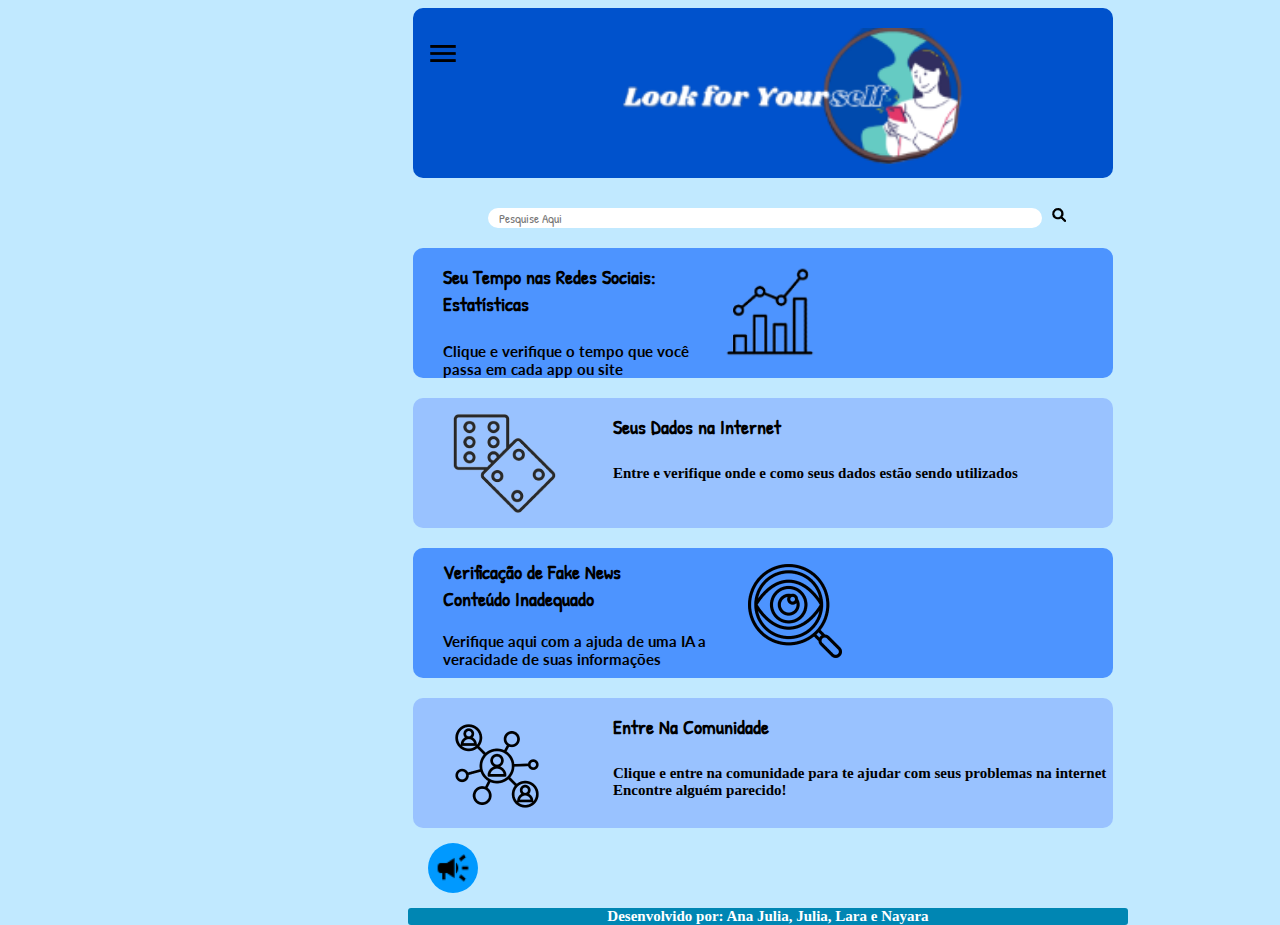
<file: index.html>
<!DOCTYPE html>
<html lang="pt-br">
<head>
    <meta charset="UTF-8">
    <meta name="viewport" content="width=device-width, initial-scale=1.0">
    <title>Look ForYourself</title>

    <link rel="stylesheet" type="text/css" href="./css/estilos.css">

    <link rel="preconnect" href="https://fonts.googleapis.com">
    <link rel="preconnect" href="https://fonts.gstatic.com" crossorigin>
    <link href="https://fonts.googleapis.com/css2?family=Patrick+Hand&display=swap" rel="stylesheet">

    <link rel="preconnect" href="https://fonts.googleapis.com">
    <link rel="preconnect" href="https://fonts.gstatic.com" crossorigin>
    <link href="https://fonts.googleapis.com/css2?family=Lato:ital,wght@0,100;0,300;0,400;0,700;0,900;1,100;1,300;1,400;1,700;1,900&family=Patrick+Hand&display=swap" rel="stylesheet">
    
  
</head>
<body>
    <header>
        <button class="menu"> <img src="./imagens/menu.png"> </button>
        <div class="logo"> <img src="./imagens/logo.png" class="logo1"> </div>
        <input type="text" class="pesquisa" placeholder="   Pesquise Aqui">
        <button  class="lupa"><img src="./imagens/lupa.png"></button>

    </header>

    <main>
      <a href="./index_e.html">  <img src="./imagens/estatistica.png" class="estatistica"> </a>
     <div class="bloco1">
        <h3 class="t1">Seu Tempo nas Redes Sociais: Estatísticas</h3> 
        <h4 class="t2"> Clique e verifique o tempo que você passa em cada app ou site </h4>
     
    </div>

       <a href="./index_d.html"> <img src="./imagens/dados.png" class="dados"></a>
     <div class="bloco2">
        <h3 class="t3">Seus Dados na Internet</h3> 
        <h4 class="t4"> Entre e verifique onde e como seus dados estão sendo utilizados </h4>
     
    </div>

    <a href="./index_f.html"> <img src="./imagens/lupa_olho.png" class="fake_news"> </a>
    <div class="bloco1">
       <h3 class="t5">Verificação de Fake News <br> Conteúdo Inadequado</h3> 
       <h4 class="t6">Verifique aqui com a ajuda de uma IA a veracidade de suas informações</h4>
    
   </div>

   
   <a href="./index_c.html"> <img src="./imagens/comunidade.png" class="comuna"> </a>
   <div class="bloco2">
      <h3 class="t7">Entre Na Comunidade</h3> 
      <h4 class="t8"> Clique e entre na comunidade para te ajudar com seus problemas na internet <br>
        Encontre alguém parecido! </h4>
   
  </div>

  <div class="fmega2">
    <img src="./imagens/megafone.png" class="mega1">
</div>
    </main>


    <footer>
        <h3 class="rodape2">Desenvolvido por: Ana Julia, Julia, Lara e Nayara</h3>
    </footer>
</body>
</html>
</file>
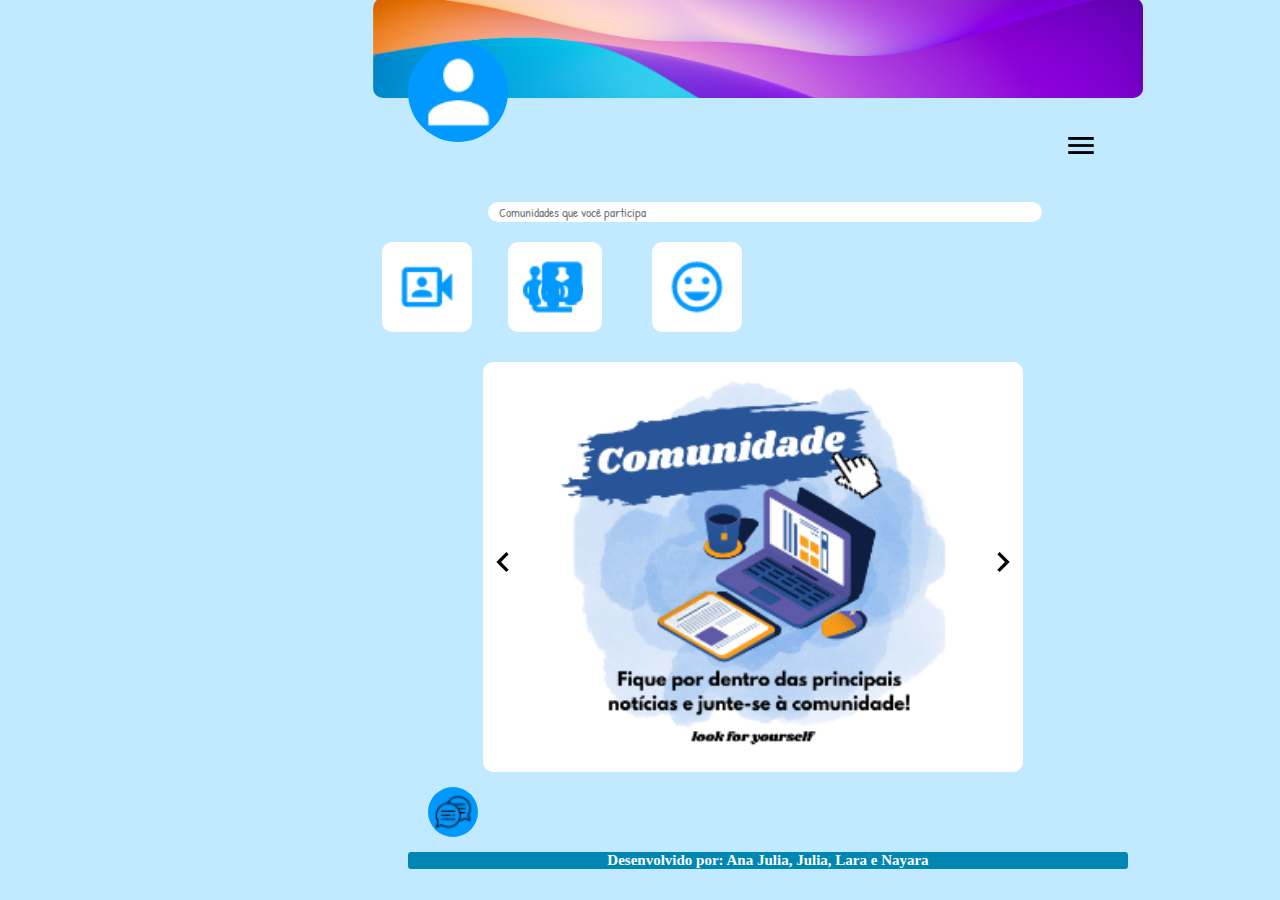
<file: index_c.html>
<!DOCTYPE html>
<html lang="pt-br">
<head>
    <meta charset="UTF-8">
    <meta name="viewport" content="width=device-width, initial-scale=1.0">
    <title>Look ForYourself</title>

    <link rel="stylesheet" type="text/css" href="./css/estilos.css">

    <link rel="preconnect" href="https://fonts.googleapis.com">
    <link rel="preconnect" href="https://fonts.gstatic.com" crossorigin>
    <link href="https://fonts.googleapis.com/css2?family=Patrick+Hand&display=swap" rel="stylesheet">

    <link rel="preconnect" href="https://fonts.googleapis.com">
    <link rel="preconnect" href="https://fonts.gstatic.com" crossorigin>
    <link href="https://fonts.googleapis.com/css2?family=Lato:ital,wght@0,100;0,300;0,400;0,700;0,900;1,100;1,300;1,400;1,700;1,900&family=Patrick+Hand&display=swap" rel="stylesheet">
    
  
</head>
<body>
    <header>
        <div> 
            <img src="./imagens/funco_c.png" class="fundo-p5">
            
            <div class="perfil">
                <img src="./imagens/perfil.png" class="iperfil">
                <a href="./index.html"> <button class="menu5"> <img src="./imagens/menu.png"> </button> </a>
            </div>
        </div>

        <input type="text" class="pesquisa" placeholder="   Comunidades que você participa">
    </header>

<main>
    <div class="fpes">
        <img src="./imagens/pessoas.png" class="pes">
    </div>

    <div class="fcam">
        <img src="./imagens/camera.png" class="pes">
    </div>

    <div class="fco">
        <img src="./imagens/conta.png" class="pes">
    </div>
    
    <div class="fso">
        <img src="./imagens/sorriso.png" class="pes">
    </div>
    
    <div class="entre">
        <img src="./imagens/seta_esquerda.png" class="se"> <img src="./imagens/entre.png" class="ientre">  <img src="./imagens/seta_direita.png" class="sd">
    </div>

    <div class="fmega2">
        <img src="./imagens/papo.png" class="mega1">
    </div>

</main>

<footer>
    <h3 class="rodape2">Desenvolvido por: Ana Julia, Julia, Lara e Nayara</h3>
</footer>
<body>
    
</body>
</html>
</file>
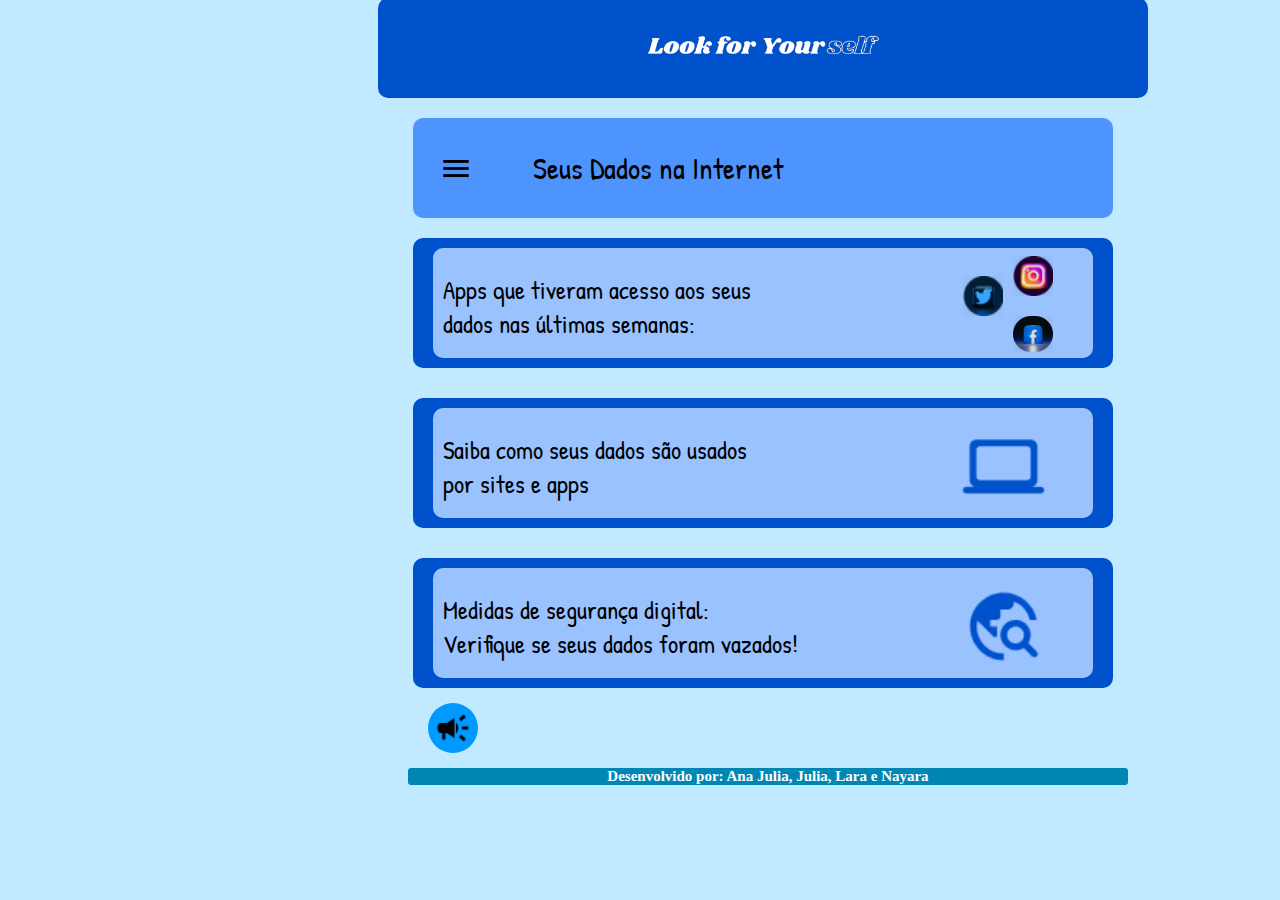
<file: index_d.html>
<!DOCTYPE html>
<html lang="pt-br">
<head>
    <meta charset="UTF-8">
    <meta name="viewport" content="width=device-width, initial-scale=1.0">
    <title>Look ForYourself</title>
    
    <link rel="stylesheet" type="text/css" href="./css/estilos.css">

    <link rel="preconnect" href="https://fonts.googleapis.com">
    <link rel="preconnect" href="https://fonts.gstatic.com" crossorigin>
    <link href="https://fonts.googleapis.com/css2?family=Patrick+Hand&display=swap" rel="stylesheet">

    <link rel="preconnect" href="https://fonts.googleapis.com">
    <link rel="preconnect" href="https://fonts.gstatic.com" crossorigin>
    <link href="https://fonts.googleapis.com/css2?family=Lato:ital,wght@0,100;0,300;0,400;0,700;0,900;1,100;1,300;1,400;1,700;1,900&family=Patrick+Hand&display=swap" rel="stylesheet">
    
  
</head>
<body>
    <header>
        <div class="topo"> <img src="./imagens/logo_p.png" class="logos-img"> </div>
    </header>

    <main>
        <div class="titulo1">
            <a href="./index.html"> <button class="menu1"> <img src="./imagens/menu.png"> </button> </a>
             <p class="tex">Seus Dados na Internet</p>
        </div>

        <div class="fundo">

            <div class="cima">
            <p class="tex3">Apps que tiveram acesso aos seus <br> dados nas últimas semanas:</p>
            <img src="./imagens/inst_3.png" class="inst">
            <img src="./imagens/tt_3.png" class="tt">
            <img src="./imagens/face_3.png" class="face">
            </div>
        </div>

        <div class="fundo1">
            <div class="cima">
            <p class="tex3">Saiba como seus dados são usados <br> por sites e apps</p>
            <img src="./imagens/pc.png" class="pc">
            </div>
        </div>

        <div class="fundo1">
            <div class="cima">
            <p class="tex3">Medidas de segurança digital:<br>  Verifique se seus dados foram vazados!</p>
                <img src="./imagens/busca.png" class="bu"> 

        
        
            </div>
        </div>

        <div class="fmega2">
            <img src="./imagens/megafone.png" class="mega1">
        </div>

        


    </main>

    <footer>
        <h3 class="rodape2">Desenvolvido por: Ana Julia, Julia, Lara e Nayara</h3>
    </footer>
</body>
</html>
</file>
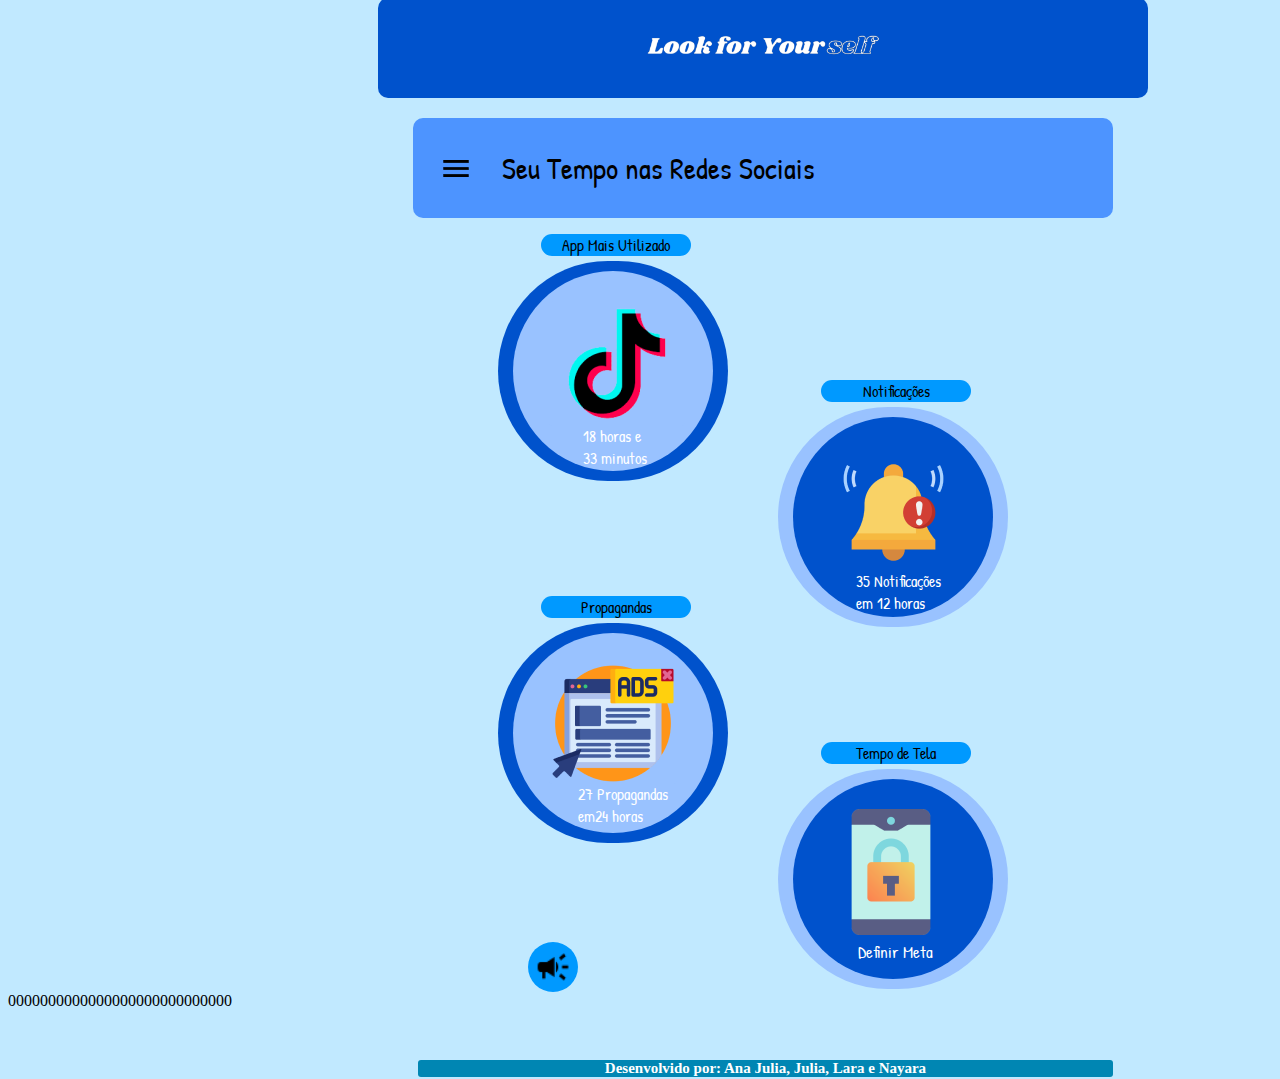
<file: index_e.html>
<!DOCTYPE html>
<html lang="pt-br">
<head>
    <meta charset="UTF-8">
    <meta name="viewport" content="width=device-width, initial-scale=1.0">
    <title>Look ForYourself</title>

    <link rel="stylesheet" type="text/css" href="./css/estilos.css">

    <link rel="preconnect" href="https://fonts.googleapis.com">
    <link rel="preconnect" href="https://fonts.gstatic.com" crossorigin>
    <link href="https://fonts.googleapis.com/css2?family=Patrick+Hand&display=swap" rel="stylesheet">

    <link rel="preconnect" href="https://fonts.googleapis.com">
    <link rel="preconnect" href="https://fonts.gstatic.com" crossorigin>
    <link href="https://fonts.googleapis.com/css2?family=Lato:ital,wght@0,100;0,300;0,400;0,700;0,900;1,100;1,300;1,400;1,700;1,900&family=Patrick+Hand&display=swap" rel="stylesheet">
    
  
</head>

<body>

    <header>
        <div class="topo"> <img src="./imagens/logo_p.png" class="logos-img"> </div>
    </header>
    <main>
        <div class="titulo1">
            <a href="./index.html"> <button class="menu1"> <img src="./imagens/menu.png"> </button> </a>
             <p class="tex">Seu Tempo nas Redes Sociais</p>
        </div>


        <div class="teste">
            <div class="barra1">
                <p>App Mais Utilizado</p>
            </div>

            <div class="cirf">
                     <div class="circ">
                       <img src="./imagens/tiktok.png" class="tik">
                       <p class="hrs">18 horas e <br> 33 minutos </p>
                </div>
            </div>
        </div>



        <div class="teste1">
            <div class="barra2">
                <p>Notificações</p>
            </div>

            <div class="cirf1">
                     <div class="circ1">
                       <img src="./imagens/sino.png" class="si">
                       <p class="not">35 Notificações <br> em 12 horas </p>
                </div>
            </div>
        </div>


        <div class="teste">
            <div class="barra1">
                <p>Propagandas</p>
            </div>

            <div class="cirf">
                     <div class="circ">
                       <img src="./imagens/add.png" class="tik">
                       <p class="prop">27 Propagandas <br>em24 horas</p>
                </div>
            </div>
        </div>




        <div class="teste1">
            <div class="barra2">
                <p>Tempo de Tela</p>
            </div>

            <div class="cirf1">
                     <div class="circ1">
                       <img src="./imagens/tela.png" class="si">
                       <p class="met">Definir Meta</p>
                </div>
            </div>
        </div>

        <div class="fmega">
            <img src="./imagens/megafone.png" class="mega">
        </div>0000000000000000000000000000


    </main>

<footer>
    <h3 class="rodape1">Desenvolvido por: Ana Julia, Julia, Lara e Nayara</h3>
</footer>

</body>

</html>
</file>
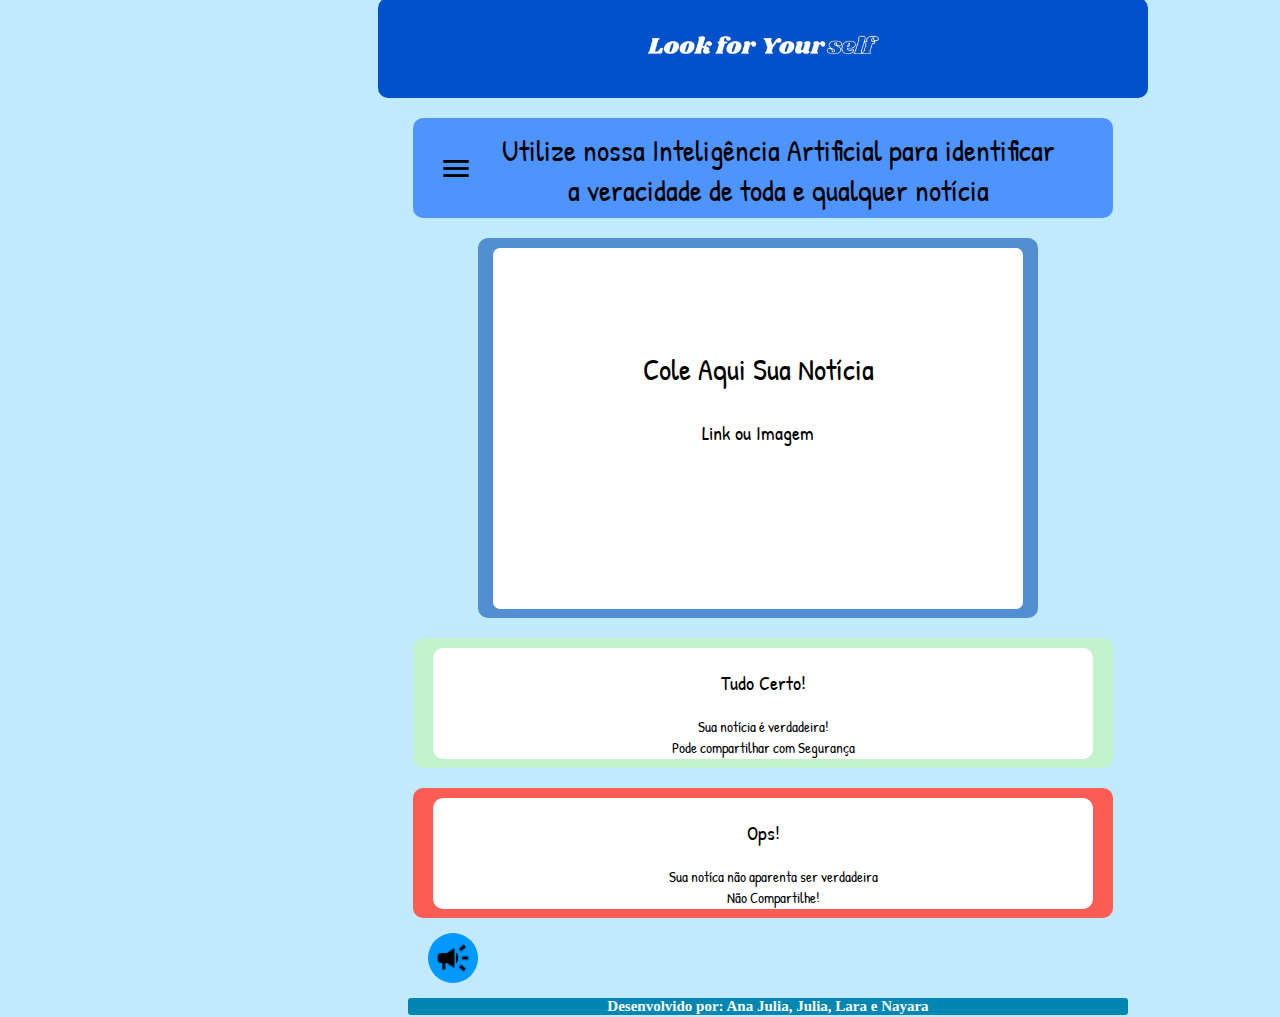
<file: index_f.html>
<!DOCTYPE html>
<html lang="pt-br">
<head>
    <meta charset="UTF-8">
    <meta name="viewport" content="width=device-width, initial-scale=1.0">
    <title>Look ForYourself</title>

    <link rel="stylesheet" type="text/css" href="./css/estilos.css">

    <link rel="preconnect" href="https://fonts.googleapis.com">
    <link rel="preconnect" href="https://fonts.gstatic.com" crossorigin>
    <link href="https://fonts.googleapis.com/css2?family=Patrick+Hand&display=swap" rel="stylesheet">

    <link rel="preconnect" href="https://fonts.googleapis.com">
    <link rel="preconnect" href="https://fonts.gstatic.com" crossorigin>
    <link href="https://fonts.googleapis.com/css2?family=Lato:ital,wght@0,100;0,300;0,400;0,700;0,900;1,100;1,300;1,400;1,700;1,900&family=Patrick+Hand&display=swap" rel="stylesheet">
    
  
</head>
<body>
    <header>
        <div class="topo"> <img src="./imagens/logo_p.png" class="logos-img"> </div>
    </header>

    <main>

        <div class="titulo1">
            <a href="./index.html"> <button class="menu1"> <img src="./imagens/menu.png"> </button> </a>
             <p class="tex1">Utilize nossa Inteligência Artificial para identificar <br>a veracidade de toda e qualquer notícia</p>
        </div>

        <div class="notf">

            <div class="notc">
                <p class="cola">Cole Aqui Sua Notícia</p>
                <p class="cola1">Link ou Imagem</p>
            </div>
        </div>

        <div class="fverd">
            <div class="cbra">
                <p class="verde">Tudo Certo!</p>
                <p class="ver1">Sua notícia é verdadeira!<br>Pode compartilhar com Segurança</p>

            </div>

        </div>

        <div class="fverm">
            <div class="cbra">
                <p class="verm"> Ops!</p>
                <p class="verm1"> Sua notíca não aparenta ser verdadeira<br>Não Compartilhe!</p>
            </div>

        </div>


        <div class="fmega2">
            <img src="./imagens/megafone.png" class="mega1">
        </div>

    </main>

    
    <footer>
        <h3 class="rodape2">Desenvolvido por: Ana Julia, Julia, Lara e Nayara</h3>
    </footer>
    
</body>
</html>
</file>
<file: css/estilos.css>
/*pagina1*/

body{
    background-color: #C1E9FF;
}


.menu{
    width: 50px;
    float: left;
    background-color:#0052CC;
    border: none;
    margin-top: 30px;
    margin-left: 410px;
    cursor: pointer;
}
.logo{
    background-color: #0052CC;
    color: white;
    text-align: center;
    height: 100px;
    width: 700px;
    margin-left: 405px;
    padding-top: 70px;
    border-radius: 10px;
}

.logo1{
    width: 700px;
    margin-top: -50px;
    margin-left: -70px;
}

.lupa{
    border: none;
    background-color: #C1E9FF;
    cursor: pointer;
}

.pesquisa{
    width: 550px;
    margin-top: 30px;
    border-radius: 10px;
    margin-left: 480px;
    border: none;
    font-family: 'Patrick Hand', cursive;
}


.estatistica{
    float: right;
    margin-right: 430px;
    padding-top: 10px;
    width: 140px;
}

.dados{
    float: left;
    margin-left: 440px;
    padding-top: 30px;
}

.fake_news{
    float: right;
    margin-right: 430px;
    padding-top: 30px;
}

.comuna{
    float: left;
    margin-left: 440px;
    padding-top: 45px;
}

.bloco1{
    background-color: #4D94FF;
    width: 700px;
    height: 130px;
    margin-left: 405px;
    border-radius: 10px;
}

.bloco2{
    background-color: #99C2FF;
    width: 700px;
    height: 130px;
    margin-left: 405px;
    border-radius: 10px;
}


.t1{
    padding-left: 30px;
    width: 450px;
    padding-top: 15px;
    font-size: 20px;
    font-family: 'Patrick Hand', cursive;
 }
 
 .t2{
     padding-left: 30px;
     width: 450px;
     padding-top: 5px;
     font-size: 15px;
     font-family: 'Lato', sans-serif;
 }

 .t3{
    padding-right: 30px;
    width: 550px;
    padding-top: 15px;
    font-size: 20px;
    margin-left: 200px;
    font-family: 'Patrick Hand', cursive;
 }

 .t4{
    padding-right: 10px;
    width: 550px;
    padding-top: 5px;
    font-size: 15px;
    margin-left: 200px;
 }

 
.t5{
    padding-left: 30px;
    width: 450px;
    padding-top: 10px;
    font-size: 20px;
    font-family: 'Patrick Hand', cursive;
 }
 
 .t6{
     padding-left: 30px;
     width: 450px;
     font-size: 15px;
     font-family: 'Lato', sans-serif;
 }

 .t7{
    padding-right: 30px;
    width: 550px;
    padding-top: 15px;
    font-size: 20px;
    margin-left: 200px;
    font-family: 'Patrick Hand', cursive;
 }

 .t8{
    padding-right: 10px;
    width: 550px;
    padding-top: 5px;
    font-size: 15px;
    margin-left: 200px;
 }

 .rodape{
    background-color: #0086B3;
    color:white;
    text-align: center;
    font-size: 15px;
    margin-bottom: -10px;
    width: 695px;
    margin-left: 410px;
    border-radius: 3px;
 }
 

/*pagina2*/

.logo-img{
    width: 100px;
}

 .topo{
    background-color: #0052CC;
    color: white;
    text-align: center;
    height: 100px;
    width: 770px;
    border-radius: 10px;
    margin-top: -10px;
    margin-left: 370px;
}
.titulo1{
    background-color: #4D94FF;
    width: 700px;
    height: 100px;
    margin-left: 405px;
    border-radius: 10px;
    margin-top: 20px;
    font-size: 30px;
}

.tex{
    width: 350px;
    font-size: 30px;
    font-family: 'Patrick Hand', cursive;
    text-align: center;
    float: right;
    margin-right: 280px;

}

.menu1{
    height: 30px;
    background-color: #4D94FF;
    border: none;
    margin-top: 35px;
    margin-left: 20px;
    cursor: pointer;
}


.teste{
    height: 300px;
    width: 270px;
    margin-left: 470px;
}

.barra1{
    background-color: #0099FF;
    border-radius: 70px;
    text-align: center;
    width: 150px;
    height: 22px;
    margin-left: 63px;
    margin-bottom: 5px;
    font-family: 'Patrick Hand', cursive;


}

.cirf{
    background-color: #0052CC;
    width: 230px;
    height: 210px;
    border-radius: 250px;
    padding-top: 10px;
    margin-left: 20px;
}

.circ{
    background-color: #99C2FF;
    width: 200px;
    height: 200px;
    border-radius: 200px;
    margin-left: 15px;
}

.tik{
    margin-top: 30px;
    margin-left: 35px;
    background-color:#99C2FF;
    border-radius: 5px;
    cursor: pointer;
}

.hrs{
    color:white;
    padding-left: 70px;
    padding-top: -13px;
    margin-top: -5px;
    font-family: 'Patrick Hand', cursive;
}

.prop{
    color:white;
    padding-left: 65px;
    padding-top: -13px;
    margin-top: -5px;
    font-family: 'Patrick Hand', cursive;
}


.teste1{
    height: 300px;
    width: 270px;
    margin-left: 750px;
    margin-top: -170px;
    margin-bottom: -100px;
}

.barra2{
    background-color: #0099FF;
    border-radius: 70px;
    text-align: center;
    width: 150px;
    height: 22px;
    margin-left: 63px;
    margin-bottom: 5px;
    font-family: 'Patrick Hand', cursive;


}

.cirf1{
    background-color: #99C2FF;
    width: 230px;
    height: 210px;
    border-radius: 250px;
    padding-top: 10px;
    margin-left: 20px;
}

.circ1{
    background-color: #0052CC;
    width: 200px;
    height: 200px;
    border-radius: 200px;
    margin-left: 15px;
}
.si{
    margin-top: 30px;
    margin-left: 49px;
    background-color:#0052CC;
    cursor: pointer;
}

.not{
    color:white;
    padding-left: 63px;
    padding-top: -17px;
    margin-top: -12px;
    cursor: pointer;
    font-family: 'Patrick Hand', cursive;
}
.met{
    color:white;
    padding-left: 65px;
    padding-top: -17px;
    margin-top: 1px;
    cursor: pointer;
    font-family: 'Patrick Hand', cursive;
    font-size: 17px;
}


.mega{
    width: 40px;
    height: 40px;
    margin-top: 5px;
    margin-left: 5px;
}
.fmega{
    background-color: #0099FF;
    width: 50px;
    height: 50px;
    border-radius: 70px;
    margin-left: 520px;
    margin-top: -30px;
}

.rodape1{
    background-color: #0086B3;
    color: white;
    text-align: center;
    font-size: 15px;
    margin-bottom: -10px;
    margin-top: 50px;
    
    margin-left: 410px;
    border-radius: 3px;
    width: 695px;
 }




 /*Página 3*/

 .fundo{
    background-color: #0052CC;
    width: 700px;
    height: 130px;
    margin-left: 405px;
    border-radius: 10px;
    font-size: 30px;
    margin-top: 20px;
 }
 .fundo1{
    background-color: #0052CC;
    width: 700px;
    height: 130px;
    margin-left: 405px;
    border-radius: 10px;
    font-size: 30px;
    margin-top: 30px;
 }

 .cima{
    background-color: #99C2FF;
    width: 660px;
    height: 110px;
    border-radius: 10px;
    font-size: 30px;
    margin-left: 20px;
    float: left;
    margin-top: 10px;
 }

 .tex3{
    font-family: 'Patrick Hand', cursive;
    font-size: 25px;
    padding-left: 10px;
 }

 .inst{
    float: right;
    margin-top: -110px;
    margin-right: 40px;
    width: 40px;
}
 .tt{
    float: right;
    margin-top: -90px;
    margin-right: 90px;
    width: 40px;
}
 .face{
    float: right;
    margin-top: -50px;
    margin-right: 40px;
    width: 40px;
}

.pc{
    float: right;
    margin-top: -100px;
    margin-right: 40px;
    width: 100px;
}

.bu{
    float: right;
    margin-top: -100px;
    margin-right: 40px;
    width: 100px;
}

.mega1{
    width: 40px;
    height: 40px;
    margin-top: 5px;
    margin-left: 5px;
}


.fmega2{
    background-color: #0099FF;
    width: 50px;
    height: 50px;
    border-radius: 70px;
    margin-top: 15px;
    margin-left: 420px;
    float: left;
}


.rodape2{
    background-color: #0086B3;
    color: white;
    text-align: center;
    font-size: 15px;
    margin-bottom: -10px;
    margin-top: 80px;
    
    margin-left: 400px;
    border-radius: 3px;
    width: 720px;
 }

/* Página 4*/
.tex1{
    width: 650px;
    font-size: 30px;
    font-family: 'Patrick Hand', cursive;
    text-align: center;
    float: left;
    margin-left: 40px;
    margin-top: -60px;
}

.notf{
    background-color: #508DD1;
    width: 560px;
    height: 370px;
    margin-top: 20px;
    border-radius: 10px;
    margin-left: 470px;
    padding-top: 10px;
}

.notc{
    background-color: white;
    width: 530px;
    height: 360px;
    margin-left: 15px;
    border-radius: 7px;
    margin-bottom: -10px;
    padding-top: 1px;
}

.cola{
    font-family: 'Patrick Hand', cursive;
    text-align: center;
    padding-top: 70px;
    font-size: 30px;
}
.cola1{
    font-family: 'Patrick Hand', cursive;
    text-align: center; 
    font-size: 20px;
}




.fverd{
    background-color: #C3F2CB;
    width: 700px;
    height: 120px;
    margin-top: 20px;
    border-radius: 10px;
    margin-left: 405px;
    padding-top: 10px;
}

.cbra{
    background-color: white;
    width: 660px;
    height: 110px;
    margin-left: 20px;
    border-radius: 10px;
    margin-bottom: -10px;
    padding-top: 1px;
}


.fverm{
    background-color: #FB5C54;
    width: 700px;
    height: 120px;
    margin-top: 20px;
    border-radius: 10px;
    margin-left: 405px;
    padding-top: 10px;
}










.verde{
    font-family: 'Patrick Hand', cursive;
    text-align: center; 
    font-size: 20px;
}

.ver1{
    font-family: 'Patrick Hand', cursive;
    text-align: center; 
    font-size: 15px;
}

.verm{
    font-family: 'Patrick Hand', cursive;
    text-align: center; 
    font-size: 20px;
}

.verm1{
    font-family: 'Patrick Hand', cursive;
    text-align: center; 
    font-size: 15px;
    padding-left: 20px;
    padding-top: -10px;
}



/*Página 5*/

.fundo-p5{
    background-image: url("../imagens/funco_c.png");
    height: 100px;
    width: 770px;
    margin-top: -10px;
    margin-left: 365px;
    border-radius: 10px;
}

.perfil{
    height: 100px;
    width: 100px;
    margin-left: 400px;
    margin-top: -30px;
}

.iperfil{
    background-color: #0099FF;
    height: 100px;
    width: 100px;
    margin-top: -30px;
    border-radius: 100px;
}

.fpes{
    background-color: white;
    width: 90px;
    height: 90px;
    border-radius: 10px;
    margin-left: 500px;
    margin-top: 20px;
}

.pes{
    width: 60px;
    padding-top: 15px;
    padding-left: 15px;
}


.fcam{
    background-color: white;
    width: 90px;
    height: 90px;
    border-radius: 10px;
    margin-right: 800px;
    margin-top: -90px;
    float: right;
}


.fco{
    background-color: white;
    width: 90px;
    height: 90px;
    border-radius: 10px;
    margin-right: 670px;
    margin-top: -90px;
    float: right;
}


.fso{
    background-color: white;
    width: 90px;
    height: 90px;
    border-radius: 10px;
    margin-right: 530px;
    margin-top: -90px;
    float: right;
}

.entre{
    background-color: white;
    width: 540px;
    height: 400px;
    margin-top: 30px;
    border-radius: 10px;
    margin-left: 475px;
    padding-top: 10px;
}

.ientre{
    width: 450px;
    padding-left: 3px;
}

.se{
    float: left;
    margin-top: 170px;
}

.sd{
    float: right;
    margin-top: 170px;
}


.menu5{
    height: 30px;
    background-color: #C1E9FF;
    border: none;
    margin-top: -45px;
    margin-left: 650px;
    cursor: pointer;
}
</file>
